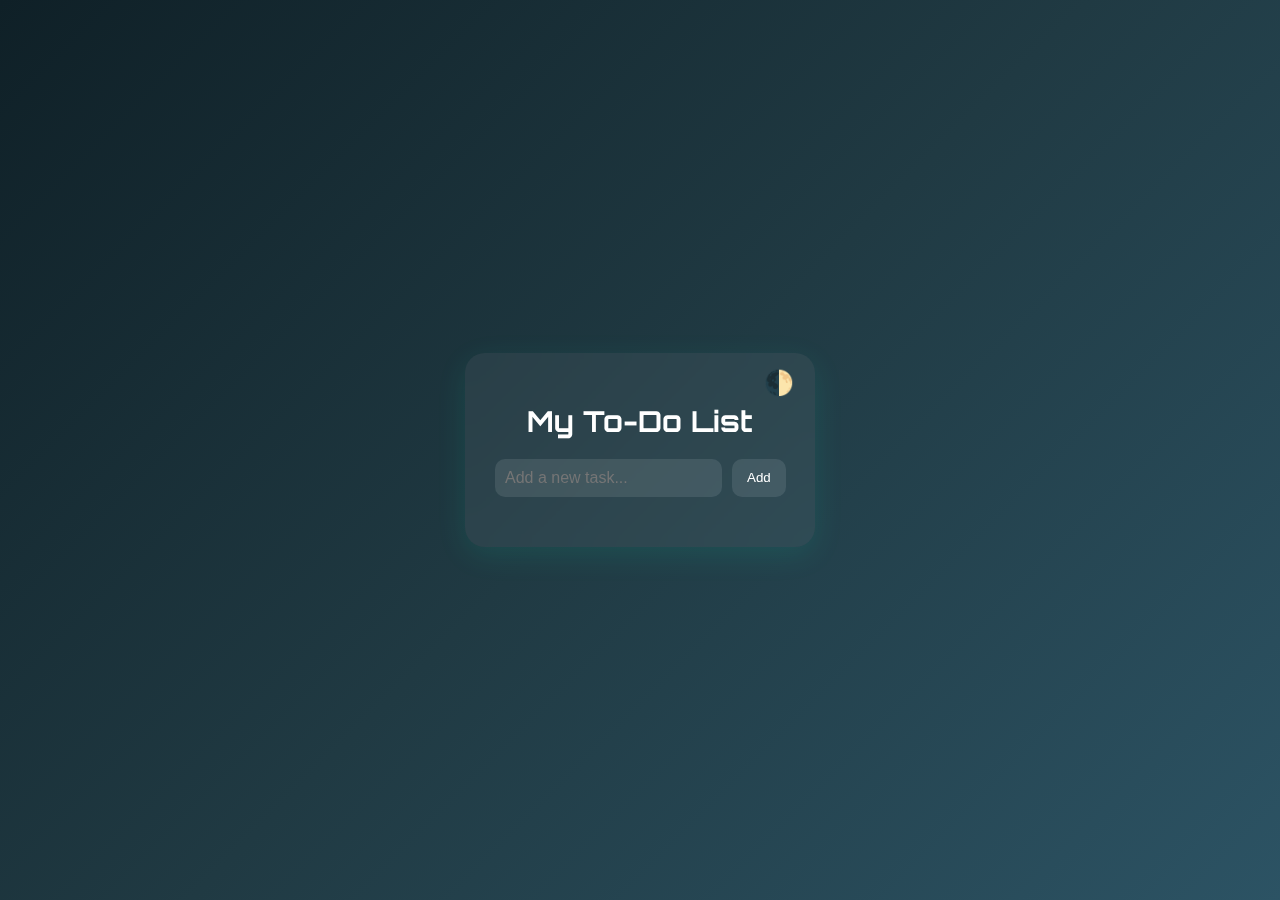
<file: index.html>
<!DOCTYPE html>
<html lang="en">
<head>
  <meta charset="UTF-8" />
  <meta name="viewport" content="width=device-width, initial-scale=1.0"/>
  <title>To-Do List</title>
  <link href="https://fonts.googleapis.com/css2?family=Orbitron:wght@400;700&display=swap" rel="stylesheet">
  <style>
    :root {
      --bg-dark: linear-gradient(135deg, #0f2027, #203a43, #2c5364);
      --box-bg-dark: rgba(255, 255, 255, 0.06);
      --btn-bg-dark: rgba(255, 255, 255, 0.1);
      --btn-hover-dark: rgba(0, 255, 200, 0.4);
      --accent-dark: rgba(0, 255, 200, 0.6);
      --text-dark: #ffffff;
      --glow-dark: 0 0 12px rgba(0, 255, 200, 0.5);

      --bg-light: #f0f0f0;
      --box-bg-light: rgba(0, 0, 0, 0.1);
      --btn-bg-light: rgba(0, 0, 0, 0.1);
      --btn-hover-light: rgba(0, 0, 0, 0.4);
      --accent-light: #008080;
      --text-light: #000;
      --glow-light: 0 0 12px rgba(0, 255, 200, 0.5);
    }

    * {
      box-sizing: border-box;
    }

    body {
      background: var(--bg-dark);
      font-family: 'Orbitron', sans-serif;
      display: flex;
      align-items: center;
      justify-content: center;
      min-height: 100vh;
      margin: 0;
      color: var(--text-dark);
      transition: background 0.6s ease, color 0.6s ease;
    }

    body.light {
      background: var(--bg-light);
      color: var(--text-light);
    }

    .box {
      background: var(--box-bg-dark);
      padding: 30px;
      border-radius: 20px;
      width: 350px;
      box-shadow: 0 8px 30px rgba(0, 255, 200, 0.1);
      backdrop-filter: blur(10px);
      position: relative;
      animation: fadeInUp 0.6s ease both;
    }

    body.light .box {
      background: var(--box-bg-light);
    }

    h1 {
      text-align: center;
      margin-bottom: 20px;
      font-size: 1.8rem;
    }

    .theme-toggle {
      position: absolute;
      top: 15px;
      right: 15px;
      font-size: 1.5rem;
      color: var(--text-dark);
      background: none;
      border: none;
      cursor: pointer;
    }

    body.light .theme-toggle {
      color: var(--text-light);
    }

    .todo-input {
      display: flex;
      gap: 10px;
      margin-bottom: 20px;
    }

    input[type="text"] {
      flex: 1;
      padding: 10px;
      border: none;
      border-radius: 10px;
      font-size: 1rem;
      background: var(--btn-bg-dark);
      color: var(--text-dark);
      outline: none;
    }

    body.light input[type="text"] {
      background: var(--btn-bg-light);
      color: var(--text-light);
    }

    button.add-btn {
      background: var(--btn-bg-dark);
      color: var(--text-dark);
      border: none;
      padding: 10px 15px;
      border-radius: 10px;
      cursor: pointer;
      transition: all 0.3s ease;
    }

    body.light button.add-btn {
      background: var(--btn-bg-light);
      color: var(--text-light);
    }

    button.add-btn:hover {
      background: var(--btn-hover-dark);
      box-shadow: 0 0 10px var(--accent-dark), inset 0 0 5px var(--accent-dark);
      transform: scale(1.05);
    }

    body.light button.add-btn:hover {
      background: var(--btn-hover-light);
      box-shadow: 0 0 10px var(--accent-light), inset 0 0 5px var(--accent-light);
    }

    ul.todo-list {
      list-style: none;
      padding: 0;
      margin: 0;
      max-height: 300px;
      overflow-y: auto;
    }

    ul.todo-list li {
      background: rgba(255, 255, 255, 0.1);
      padding: 10px 15px;
      margin-bottom: 10px;
      border-radius: 10px;
      display: flex;
      justify-content: space-between;
      align-items: center;
      animation: bounce 0.3s ease;
    }

    body.light ul.todo-list li {
      background: rgba(0, 0, 0, 0.1);
    }

    .delete-btn {
      background: none;
      border: none;
      color: red;
      font-size: 1rem;
      cursor: pointer;
    }

    @keyframes fadeInUp {
      0% {
        opacity: 0;
        transform: translateY(30px);
      }
      100% {
        opacity: 1;
        transform: translateY(0);
      }
    }

    @keyframes bounce {
      0% { transform: scale(1); }
      50% { transform: scale(1.05); }
      100% { transform: scale(1); }
    }
  </style>
</head>
<body>
  <div class="box">
    <button class="theme-toggle" onclick="toggleTheme()">🌓</button>
    <h1>My To-Do List</h1>
    <div class="todo-input">
      <input type="text" id="taskInput" placeholder="Add a new task..." />
      <button class="add-btn" onclick="addTask()">Add</button>
    </div>
    <ul class="todo-list" id="todoList"></ul>
  </div>

  <script>
    function toggleTheme() {
      document.body.classList.toggle('light');
    }

    function addTask() {
      const input = document.getElementById('taskInput');
      const taskText = input.value.trim();
      if (taskText === '') return;

      const li = document.createElement('li');
      li.innerHTML = `${taskText} <button class="delete-btn" onclick="removeTask(this)">✖</button>`;
      document.getElementById('todoList').appendChild(li);
      input.value = '';
    }

    function removeTask(button) {
      const li = button.parentElement;
      li.remove();
    }
  </script>
</body>
</html>
</file>
